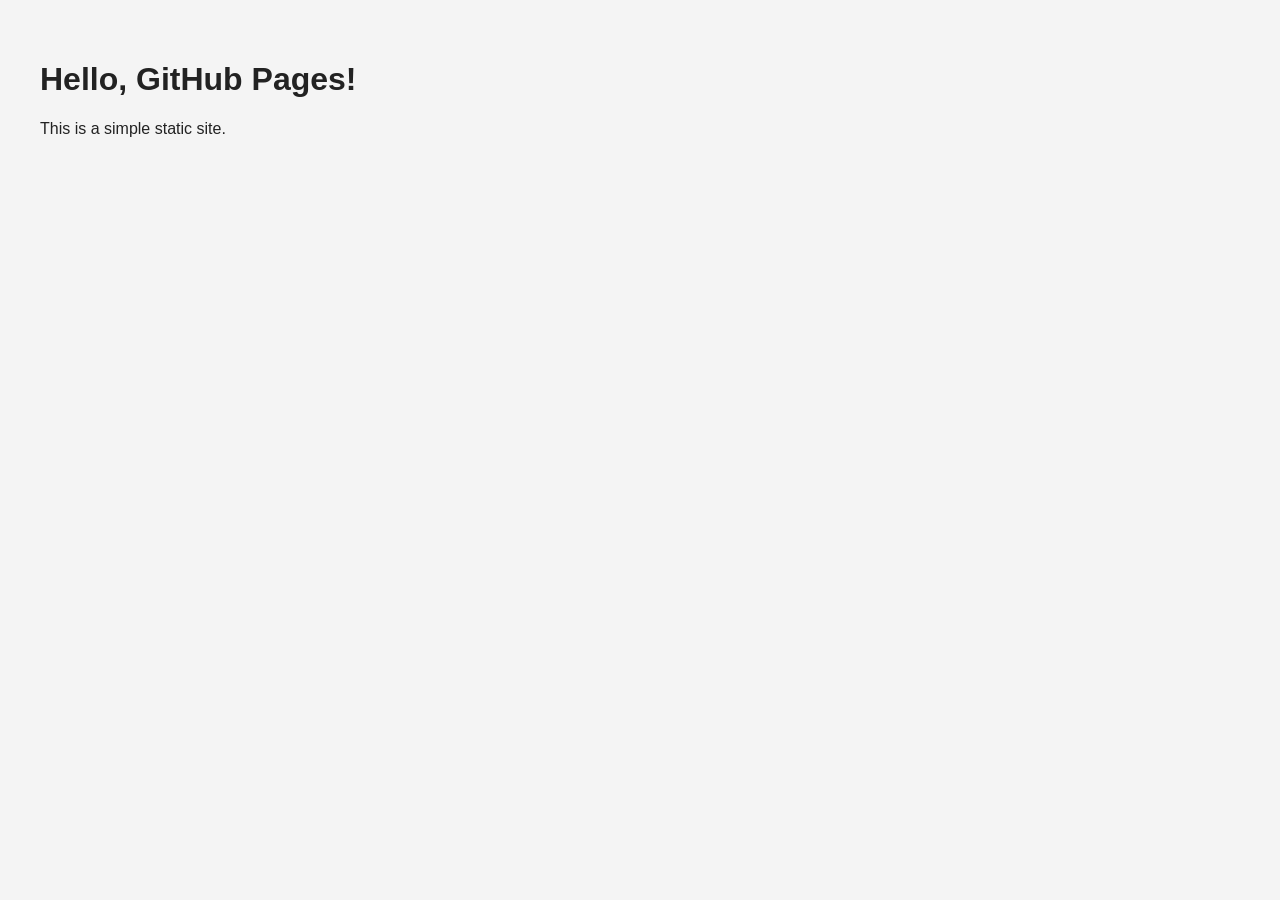
<file: index.html>
<!DOCTYPE html>
<html lang="en">
<head>
  <meta charset="UTF-8">
  <title>My Static Site</title>
  <link rel="stylesheet" href="style.css">
</head>
<body>
  <h1>Hello, GitHub Pages!</h1>
  <p>This is a simple static site.</p>
  <script src="script.js"></script>
</body>
</html>
</file>
<file: style.css>
body {
  font-family: sans-serif;
  background: #f4f4f4;
  color: #222;
  padding: 2rem;
}
</file>
